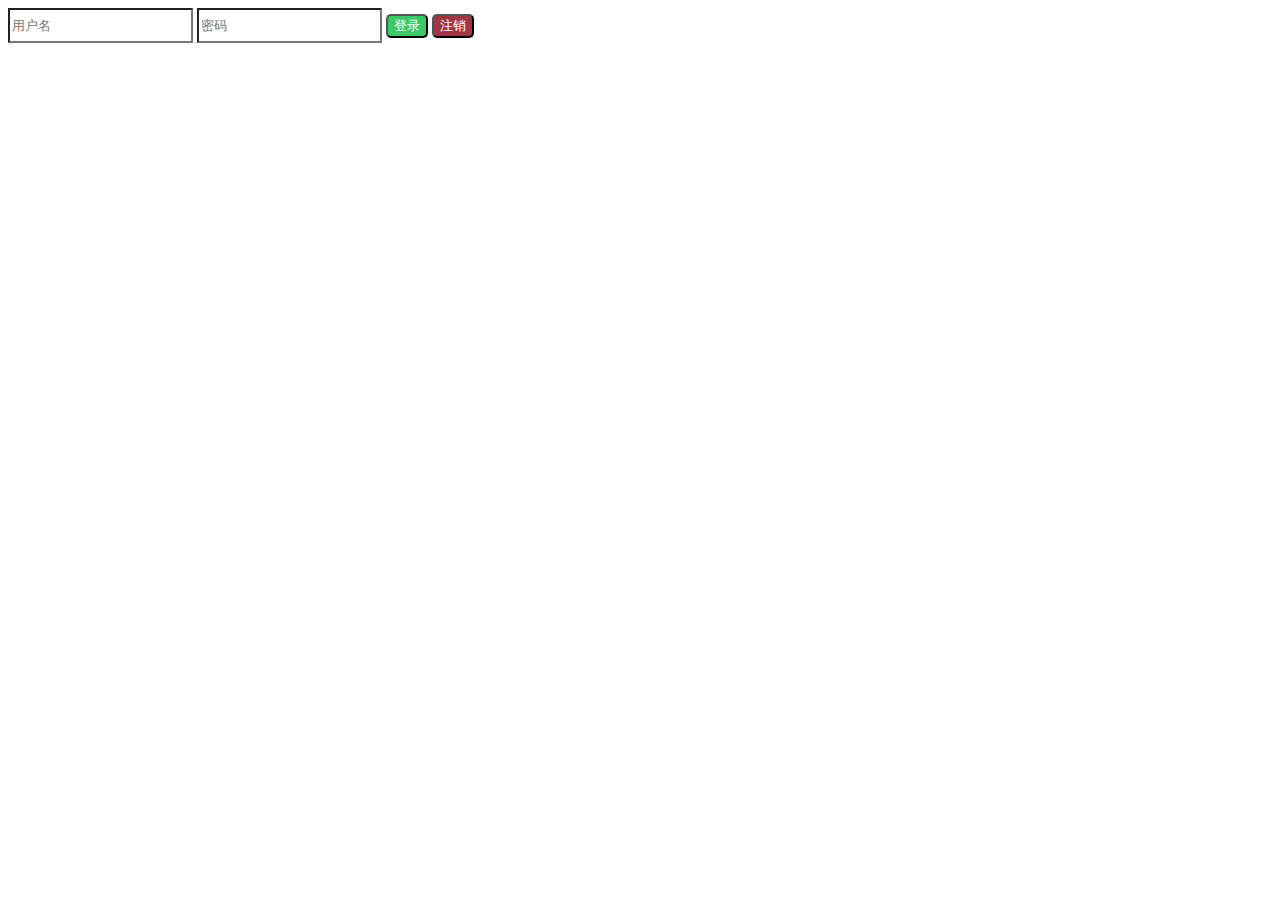
<file: test1.html>
<html><head>
    <meta charset="utf-8">
    <meta name="viewport">
    <meta http-equiv="Access-Control-Allow-Origin" content="xxxholic.top">
    <meta http-equiv="X-UA-Compatible">

    <title>生枝</title>
  </head>
  <body>
         
<input type="text" class="form-control input-lg required" id="username" name="username" maxlength="50" value="" placeholder="用户名" data-placement="top" style="background:white;color:#18191A;height:35px;">
<input type="password" class="form-control input-lg" name="password" id="password" maxlength="50" value="" placeholder="密码" data-placement="top" style="background:white;color:#18191A;height:35px;">
<button type="submit" class="btn btn_class" style="background:#3CC869;border-radius:5px;color:white" id="login">登录</button>
<button type="button" onclick="do_logout()" style="background:#9F3545;border-radius:5px;color:white" class="btn btn_class">注销</button>
<script>
</script>
</body></html>
</file>
